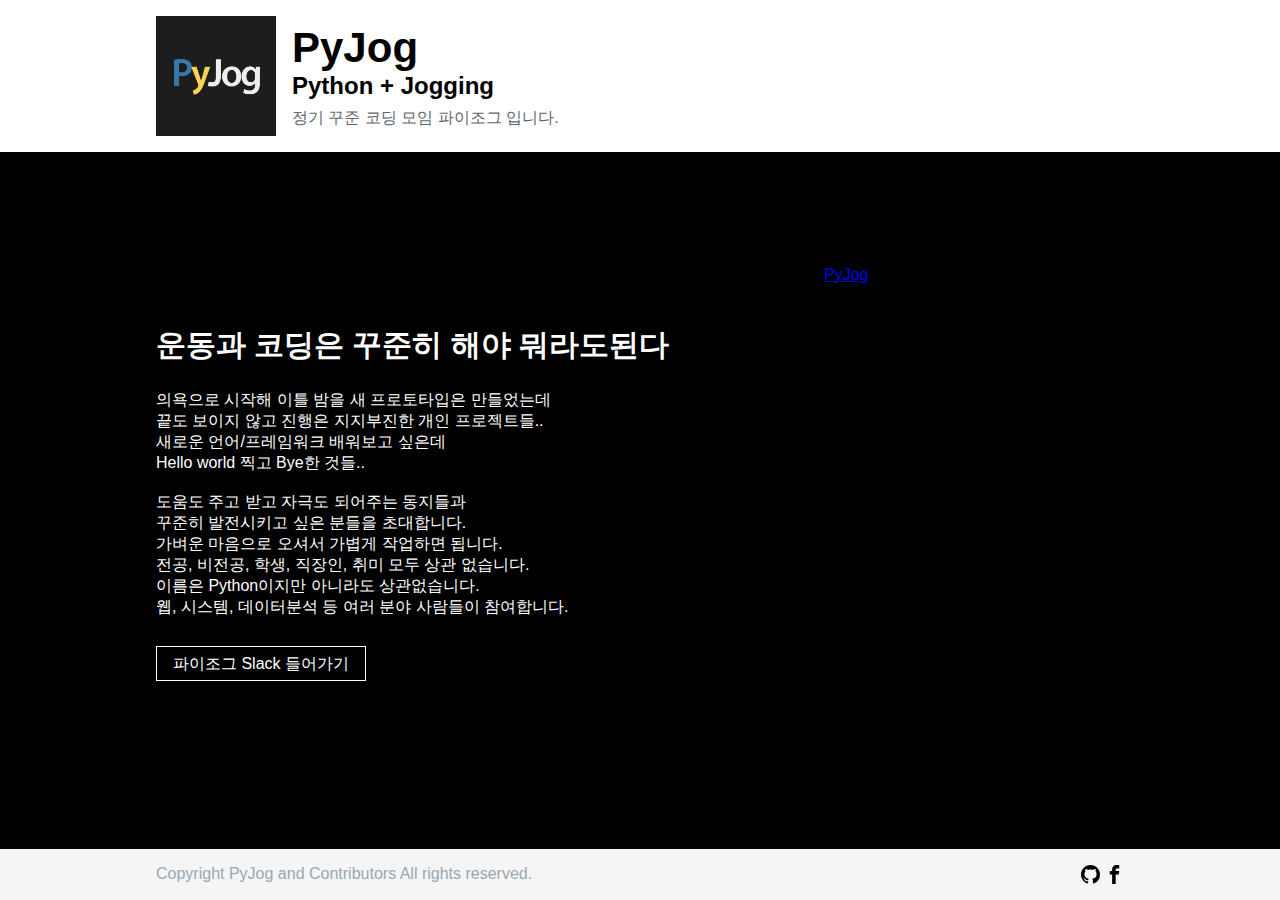
<file: index.html>
<!DOCTYPE html>
<html>
  <head>
    <meta charset="utf-8">
    <meta name="viewport" content="width=device-width, initial-scale=1.0">
    <title>PyJog</title>
    <link rel="stylesheet" href="./static/css/main.css">
  </head>
  <body>
    <script>(function(d, s, id) {
        var js, fjs = d.getElementsByTagName(s)[0];
        if (d.getElementById(id)) return;
        js = d.createElement(s); js.id = id;
        js.src = 'https://connect.facebook.net/ko_KR/sdk.js#xfbml=1&version=v3.0';
        fjs.parentNode.insertBefore(js, fjs);
      }(document, 'script', 'facebook-jssdk'));</script>
    <div id="fb-root"></div>
    <header class="site-header content">
      <a href="https://pyjog.github.io/">
        <img src="./static/img/logo.png">
      </a>
      <div>
        <h1>PyJog</h1>
        <h2>Python + Jogging</h2>
        <p>정기 꾸준 코딩 모임 파이조그 입니다.</p>
      </div>
    </header>
    <main class="main">
      <section class="about content">        
        <div class="info">
          <h2>운동과 코딩은 꾸준히 해야 뭐라도된다</h2>
          <p>의욕으로 시작해 이틀 밤을 새 프로토타입은 만들었는데<br>
          끝도 보이지 않고 진행은 지지부진한 개인 프로젝트들..</p>
          <p>새로운 언어/프레임워크 배워보고 싶은데 <br>
          Hello world 찍고 Bye한 것들..</p>
          <br>
          <p>도움도 주고 받고 자극도 되어주는 동지들과<br>
          꾸준히 발전시키고 싶은 분들을 초대합니다.</p>
          <p>가벼운 마음으로 오셔서 가볍게 작업하면 됩니다.</p>
          <p>전공, 비전공, 학생, 직장인, 취미 모두 상관 없습니다.</p>
          <p>이름은 Python이지만 아니라도 상관없습니다.</p>
          <p>웹, 시스템, 데이터분석 등 여러 분야 사람들이 참여합니다.</p>
          <br>
          <br>
          <div class="button-wrapper">
            <a class="go-to-slack" href="https://join.slack.com/t/pyjog/shared_invite/enQtNDA2MTU5ODc0MTk3LTFkYmY1ODNhMGNkZDMxMmE4NTFkMDQ0MWM5NDA5MmQ2NzgzOTNjMGQ5ZmU2NjZhOGM3ZDUzYWY5ZTJiZTM5NDk">파이조그 Slack 들어가기</a>
          </div>
        </div>
        <div class="fb-page" data-width="340" data-href="https://www.facebook.com/pyjog" data-tabs="timeline" data-small-header="false" data-adapt-container-width="true" data-hide-cover="false" data-show-facepile="true"><blockquote cite="https://www.facebook.com/pyjog" class="fb-xfbml-parse-ignore"><a href="https://www.facebook.com/pyjog">PyJog</a></blockquote></div>
      </section>
      <footer class="site-footer">
        <div class="content">
          Copyright PyJog and Contributors All rights reserved.
          <div class="footer-links">
            <div class="fb-like" data-href="https://www.facebook.com/pyjog/" data-layout="button_count" data-action="like" data-size="small" data-show-faces="true" data-share="false"></div>
            <a href="https://github.com/PyJog/">
              <img src="./static/img/mark-github.svg">
            </a>
            <a href="https://fb.me/pyjog/">
              <img src="./static/img/facebook.svg">
            </a>
          </div>
        </div>
      </footer>
    </main>
  </body>
</html>
</file>
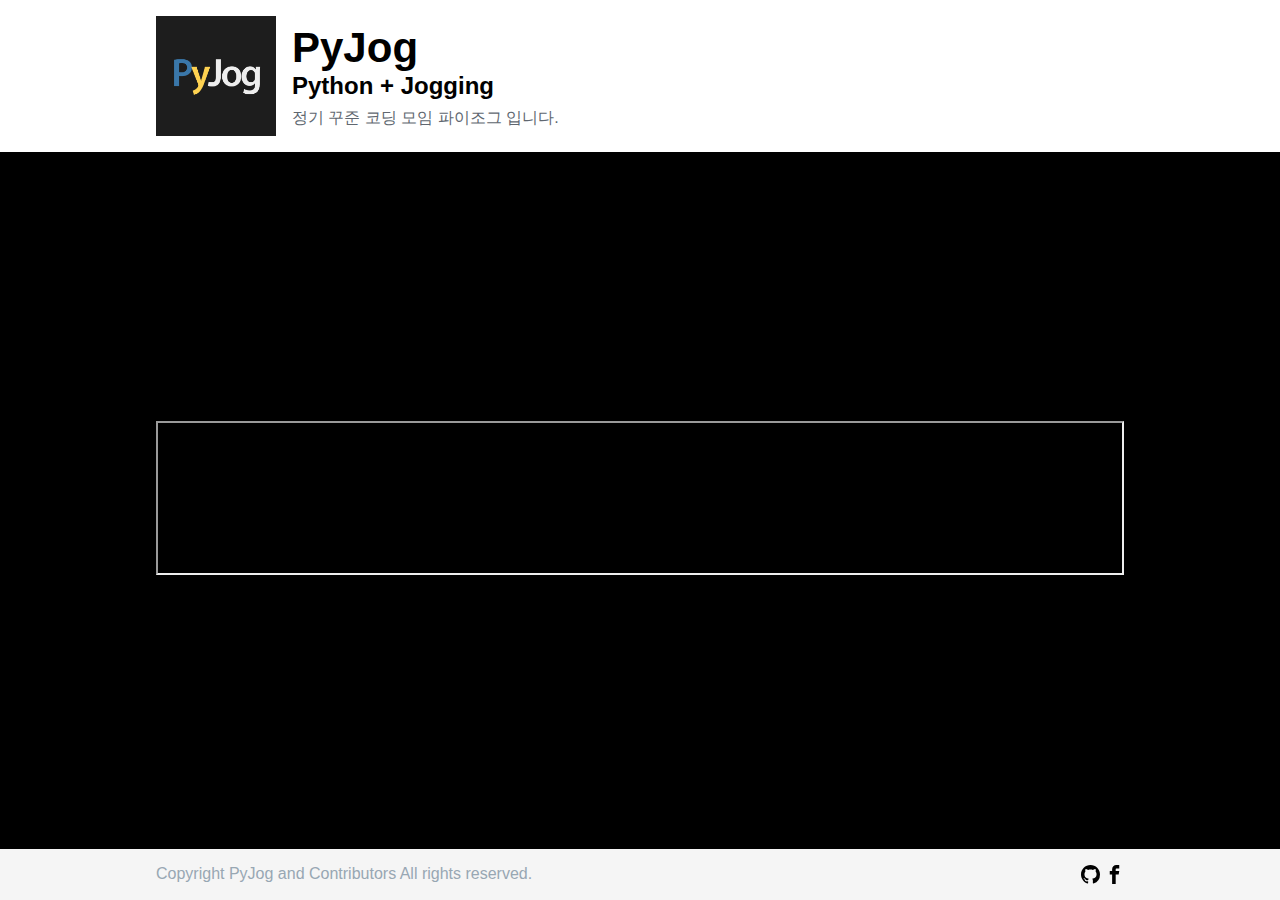
<file: projects.html>
<!DOCTYPE html>
<html>
  <head>
    <meta charset="utf-8">
    <meta name="viewport" content="width=device-width, initial-scale=1.0">
    <title>PyJog</title>
    <link rel="stylesheet" href="./static/css/main.css">
    <script>
      function resizeIframe(element) {
        element.style.height = element.contentWindow.document.body.scrollHeight + 'px';
      }
      function resizeIframeAgain() {
        var iframeElement = document.getElementsByTagName('iframe')[0];
        resizeIframe(iframeElement);
      }
    </script>
  </head>
  <body>
    <header class="site-header content">
      <a href="https://pyjog.github.io/">
        <img src="./static/img/logo.png">
      </a>
      <div>
        <h1>PyJog</h1>
        <h2>Python + Jogging</h2>
        <p>정기 꾸준 코딩 모임 파이조그 입니다.</p>
      </div>
    </header>
    <main class="main">
      <section class="about content">        
        <div class="projects">
              <iframe
                width="100%"
                src="https://kodingwarrior.github.io/github-issue-iframe-widget/?owner=pyjog&repo=projects&limit=10&state=open"
                onLoad='resizeIframe(this)'></iframe>
        </div>
      </section>
      <footer class="site-footer">
        <div class="content">
          Copyright PyJog and Contributors All rights reserved.
          <div class="footer-links">
            <div class="fb-like" data-href="https://www.facebook.com/pyjog/" data-layout="button_count" data-action="like" data-size="small" data-show-faces="true" data-share="false"></div>
            <a href="https://github.com/PyJog/">
              <img src="./static/img/mark-github.svg">
            </a>
            <a href="https://fb.me/pyjog/">
              <img src="./static/img/facebook.svg">
            </a>
          </div>
        </div>
      </footer>
      <script>
          var doc = document;
          setTimeout(resizeIframeAgain, 2000);
      </script>
    </main>
  </body>
</html>
</file>
<file: static/css/main.css>
/* index.html */

* {
  box-sizing: border-box;
}

html, body {
  width: 100%;
  height: 100%;
  padding: 0;
  margin: 0;
  font-size: 16px;
  font-family: "Avenir", "Apple SD Gothic Neo", "Nanum Barun Gothic", "Helvetica,Arial", "Malgun Gothic", "맑은고딕", 돋움, Dotum, sans-serif;
}

h1 {
  margin: 0;
  font-size: 2.625rem;
}

h2 {
  margin: 0;
  font-size: 1.5rem;
}

p {
  margin: 0;
  font-size: 1rem;
  color: #606770;
}

.content {
  max-width: 968px;
  margin: 0 auto;
}

.site-header {
  display: flex;
  align-items: center;
  font-size: 1.5rem;
  padding: 1rem 0;
}

.site-header p {
  padding-top: .5rem;
}

.site-header > div {
  padding-left: 1rem;
}

.site-header a {
  height: 120px;
}

.site-header img {
  width: 120px;
}

.main {
  display: flex;
  color: #ffffff;
  min-height: calc(100% - 120px - 2rem);
  background-color: #000000;
  position: relative;
}

.about {
  width: 968px;
  padding: 2rem 0;
  margin-bottom: 54px;
  border-top: 1px solid rgba(0, 0, 0, .15);
  display: flex;
  align-items: center;
  align-self: center;

  word-break: keep-all;
}

.about p {
  color: #ffffff;
}

.info {
  flex: 1;
  padding-right: 1rem;
}

.info h2 {
  font-size: 1.85rem;
  margin-bottom: 1.5rem;
}

.go-to-slack {
  color: #ffffff;
  text-decoration: none;
  border: 1px solid #ffffff;
  padding: .5rem 1rem;
}

.fb-page {
  flex: none;
  width: 340px;
  height: 500px;
}

@media screen and (max-width: 768px) {
  .about {
    width: 100%;
    display: block;
  }

  .info {
    width: 500px;
    padding: 0px 20px;

    margin-left: auto;
    margin-right: auto;

    margin-bottom: 20px;
  }

  .info p {
    line-height: 1.5rem;
  }

  .fb-page {
    display: block !important;
    margin-left: auto;
    margin-right: auto;
  }
  
  .button-wrapper {
    text-align: center;
  }
}

@media screen and (max-width: 425px) {
  .info {
    width: calc(100% - 40px);
  }
}

.site-footer {
  position: absolute;
  bottom: 0;
  left: 0;
  right: 0;
  padding: 1rem;
  background-color: #f5f5f5;
  color: #98a7b3;
}

.site-footer .content {
  display: flex;
  justify-content: space-between;
}

.footer-links a {
  text-decoration: none;
}

.footer-links img {
  display: inline-block;
  vertical-align: middle;
  height: 1.2rem;
}

/* projects.html */
.projects {
  width: 968px;
  align-self: center;
  
  margin-left: auto;
  margin-right: auto;
}

@media screen and (max-width: 768px) {
  .projects {
    width: calc(100% - 20px);
  }

  iframe {
    min-height: 175px;
  }
}
</file>
